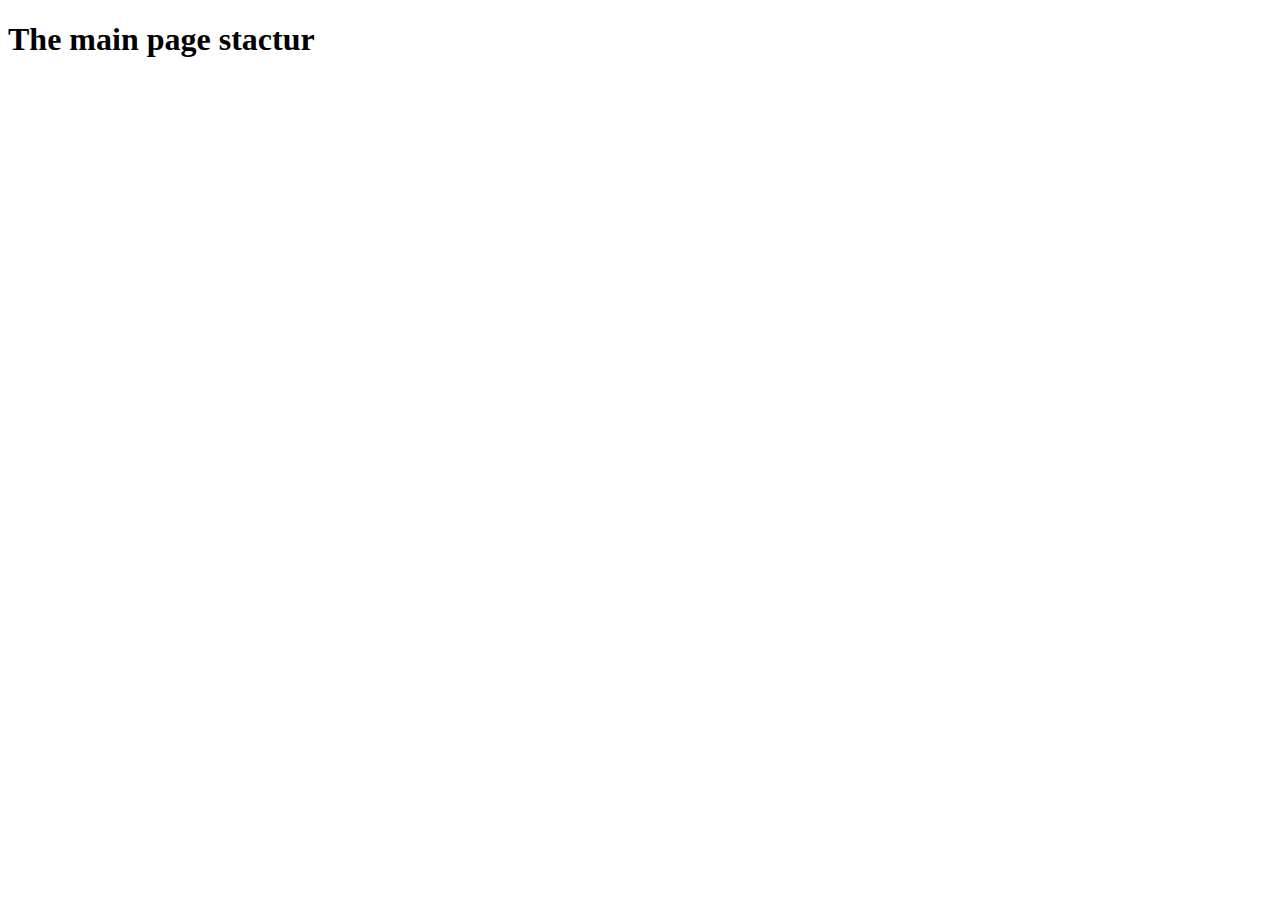
<file: index.html>
<!DOCTYPE html>
<html lang="en">
<head>
    <meta charset="UTF-8">
    <meta name="viewport" content="width=device-width, initial-scale=1.0">
    <meta http-equiv="X-UA-Compatible" content="ie=edge">
    <title>Document</title>
</head>
<body>
    <h1>The main page stactur</h1>
</body>
</html>
</file>
